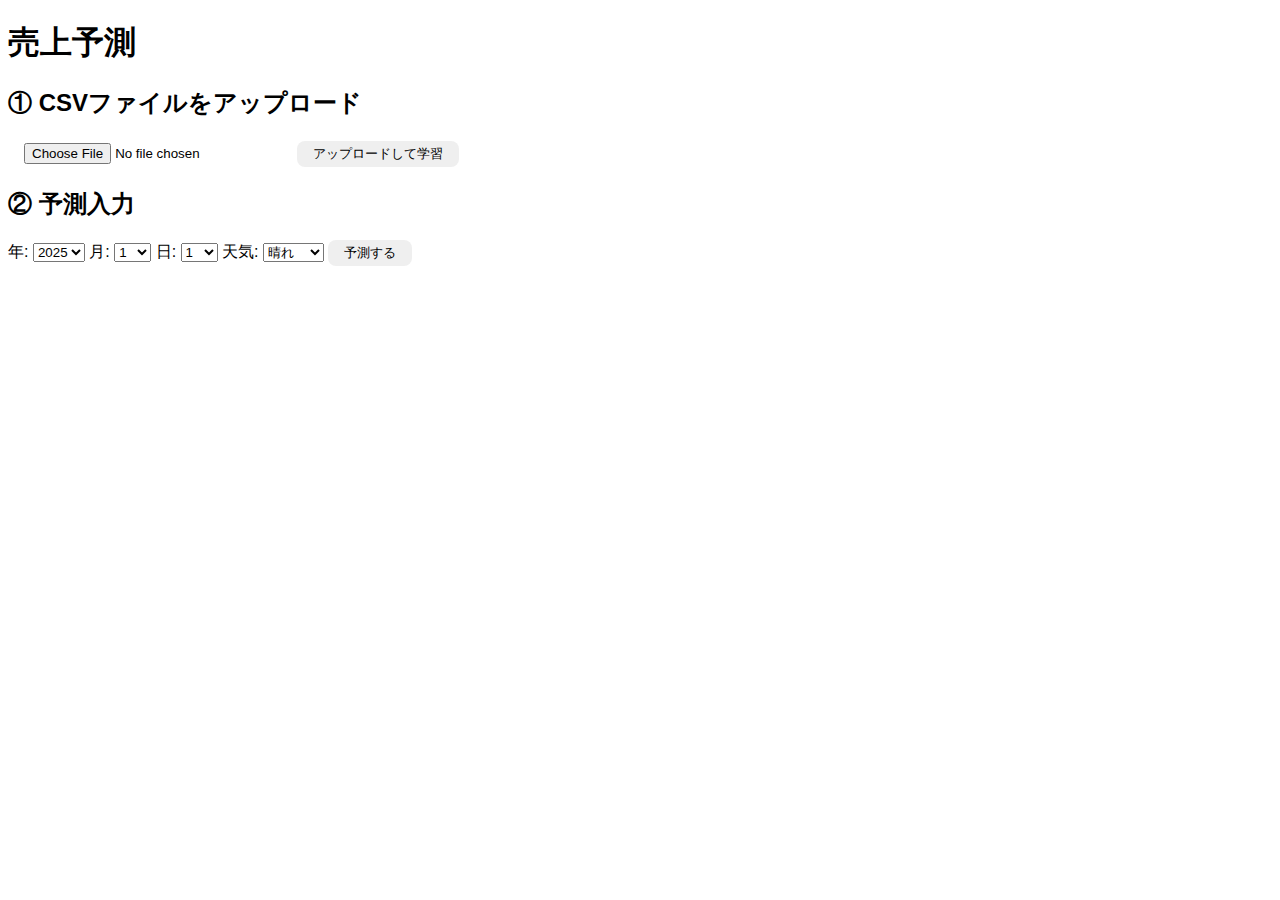
<file: index.html>
<!DOCTYPE html>
<html lang="ja">
<head>
  <meta charset="UTF-8">
  <title>売上予測</title>
  <link rel="stylesheet" href="./styles.css" />
</head>
<body>
  <h1>売上予測</h1>

  <h2>① CSVファイルをアップロード</h2>
  <input type="file" id="csvFile">
  <button onclick="uploadCSV()">アップロードして学習</button>
  <p id="uploadStatus"></p>

  <h2>② 予測入力</h2>
  <!-- 年 -->
<label>年:
  <select id="year"></select>
</label>

<!-- 月 -->
<label>月:
  <select id="month"></select>
</label>

<!-- 日 -->
<label>日:
  <select id="day"></select>
</label>

<!-- 天気 -->
<label>天気:
  <select id="weather">
    <option value="0">晴れ</option>
    <option value="1">くもり</option>
    <option value="2">雨</option>
  </select>
</label>

  <button onclick="sendData()">予測する</button>
  <h3 id="result"></h3>
  <script src="./predict.js" type="module"></script>
</body>
</html>
</file>
<file: styles.css>
body {
  font-family: sans-serif;
}
input {
  border-radius: 8px;
  border:2px solid black
}

button {
  border-radius: 8px;
  border: none;
  padding: 4px 16px;
}
input {
  border-radius: 8px;
  border: none;
  padding: 4px 16px;
}

button:hover {
  background-color: #03662e;
  color: #fff;
  cursor: pointer;
}

.input-area {
  background-color: #20c96c;
  width: 400px;
  height: 30px;
  padding: 8px;
  margin: 8px;
  border-radius: 8px;
}

.incomplete {
  border: 2px solid #aacfd0;
  width: 400px;
  min-height: 200px;
  padding: 8px;
  margin: 8px;
  border-radius: 8px;
}

.complete {
  border: 2px solid #055255;
  width: 400px;
  min-height: 200px;
  padding: 8px;
  margin: 8px;
  border-radius: 8px;
}

.title {
  text-align: center;
  margin-top: 0px;
  font-weight: bold;
}

.list-row {
  display: flex;
  align-items: center;
}
</file>
